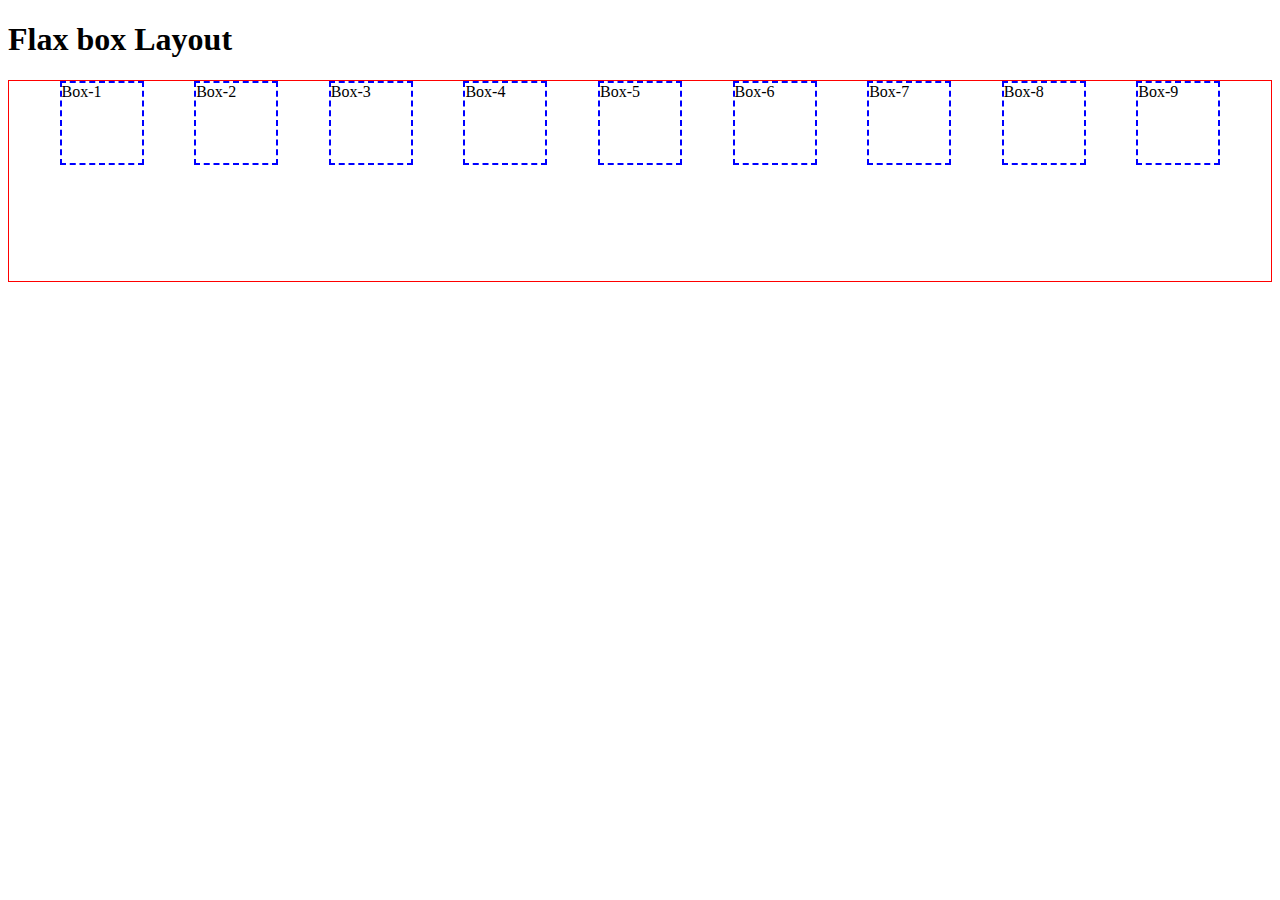
<file: index.html>
<!DOCTYPE html>
<html lang="en">
<head>
    <meta charset="UTF-8">
    <meta name="viewport" content="width=device-width, initial-scale=1.0">
    <title>Flax box</title>
    <link rel="stylesheet" href="styles/style.css">
</head>
<body>
    <h1>Flax box Layout</h1>
    <div class="conteinar">
        <div class="box">Box-1</div>
        <div class="box">Box-2</div>
        <div class="box">Box-3</div>
        <div class="box">Box-4</div>
        <div class="box">Box-5</div>
        <div class="box">Box-6</div>
        <div class="box">Box-7</div>
        <div class="box">Box-8</div>
        <div class="box">Box-9</div>
    </div>
    
</body>
</html>
</file>
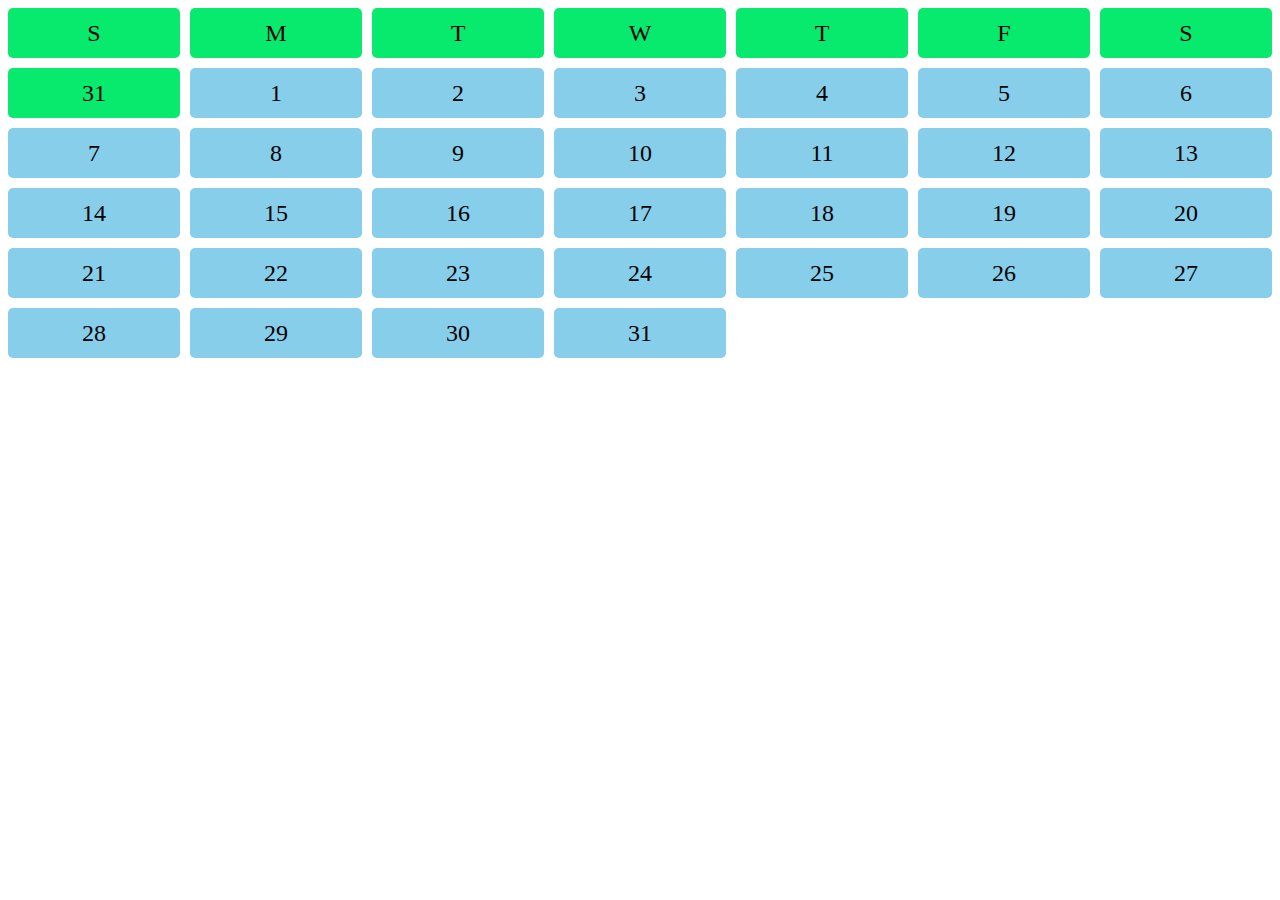
<file: calander.html>
<!DOCTYPE html>
<html lang="en">
<head>
    <meta charset="UTF-8">
    <meta name="viewport" content="width=device-width, initial-scale=1.0">
    <title>Calander</title>
    <STyle>
        .Calander{
            display: grid;
            grid-template-columns: repeat(7,1fr);
            row-gap: 10px;
            column-gap: 10px;
        }
        .day{
            display: flex;
            background-color: rgb(8, 234, 110);
            justify-content: center;
            align-items: center;
            border-radius: 5px;
            font-size: 1.5em;
            height: 50px;
        }
        .date{
            background-color: skyblue;
            justify-content: center;
            align-items: center;
            display: flex;
            border-radius: 5px;
            font-size: 1.5em;
            height: 50px;


        }

    </STyle>
</head>
<body>
    <div class="Calander">
        <div class="day">S</div>
        <div class="day">M</div>
        <div class="day">T</div>
        <div class="day">W</div>
        <div class="day">T</div>
        <div class="day">F</div>
        <div class="day">S</div>
        <div class="day">31</div>
        <div class="date">1</div>
        <div class="date">2</div>
        <div class="date">3</div>
        <div class="date">4</div>
        <div class="date">5</div>
        <div class="date">6</div>
        <div class="date">7</div>
        <div class="date">8</div>
        <div class="date">9</div>
        <div class="date">10</div>
        <div class="date">11</div>
        <div class="date">12</div>
        <div class="date">13</div>
        <div class="date">14</div>
        <div class="date">15</div>
        <div class="date">16</div>
        <div class="date">17</div>
        <div class="date">18</div>
        <div class="date">19</div>
        <div class="date">20</div>
        <div class="date">21</div>
        <div class="date">22</div>
        <div class="date">23</div>
        <div class="date">24</div>
        <div class="date">25</div>
        <div class="date">26</div>
        <div class="date">27</div>
        <div class="date">28</div>
        <div class="date">29</div>
        <div class="date">30</div>
        <div class="date">31</div>
        
    </div>
</body>
</html>
</file>
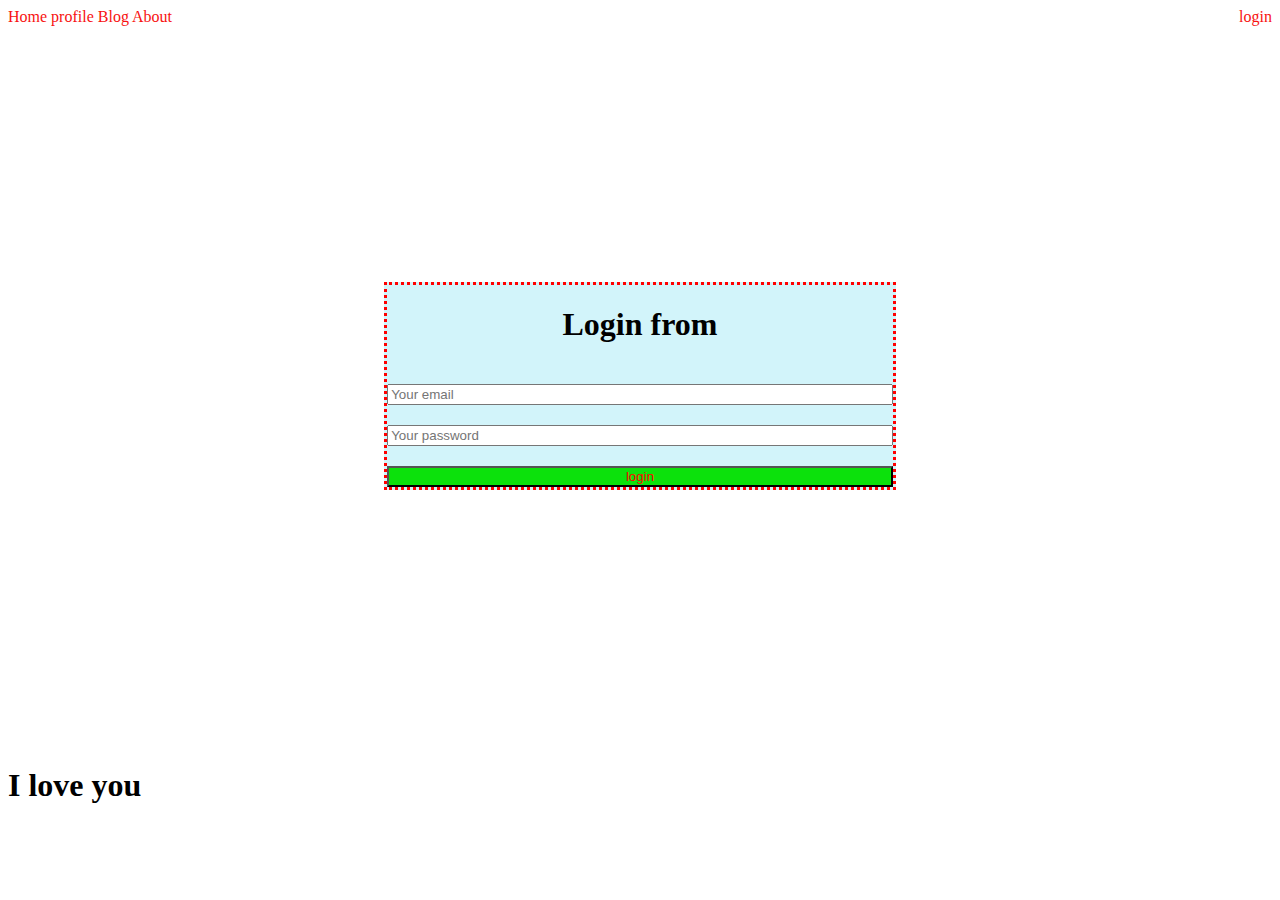
<file: login.html>
<!DOCTYPE html>
<html lang="en">
<head>
    <meta charset="UTF-8">
    <meta name="viewport" content="width=device-width, initial-scale=1.0">
    <title>Form</title>
    <link rel="stylesheet" href="styles/style.css">
</head>
<body>
    <nav>
        <div>
        <a href="">Home</a>
        <a href="">profile</a>
        <a href="">Blog</a>
        <a href="">About</a>
        </div>
        <a href="">login</a>
    </nav>
    <section class="login-form-container">
        <form class="login-form">
        <h1>Login from</h1>
        <input type="email" id="name" class="name" placeholder="Your email" required>
        <input type="password" id="password" class="pas" placeholder="Your password" required>
        <input class="lo" type="submit" value="login">
       
    </form>
    

    
    </section>
    <div>
        <h1>I love you</h1>
    </div>
    
    
</body>
</html>
</file>
<file: styles/style.css>
.conteinar{
    border: 1px solid red;
    display: flex;
    justify-content: space-evenly;
    align-items: flex-start;
    height: 200px;
    flex-wrap: wrap;
    
}
.box{
    border: 2px dashed blue;
    width: 80px;
    height: 80px;
}

nav{
    display: flex;
    justify-content: space-between;
}
nav a{
    text-decoration: none;
    color: rgb(248, 17, 17);
}
.login-form-container{
    display: flex;
    justify-content: center;
    height: 80vh;
    align-items: center;
    
}
.login-form{
    display: flex;
    flex-direction: column;
    
    width: 40%;
    border: dotted rgb(255, 0, 0);
    background-color: rgb(85, 42, 165);
    background-color: rgb(210, 244, 250);
}
form input{
    margin-top: 20px;
} 
form h1{
    text-align: center;

}
.lo{
    background-color: rgb(12, 225, 12);
    color: red;
    
}
</file>
